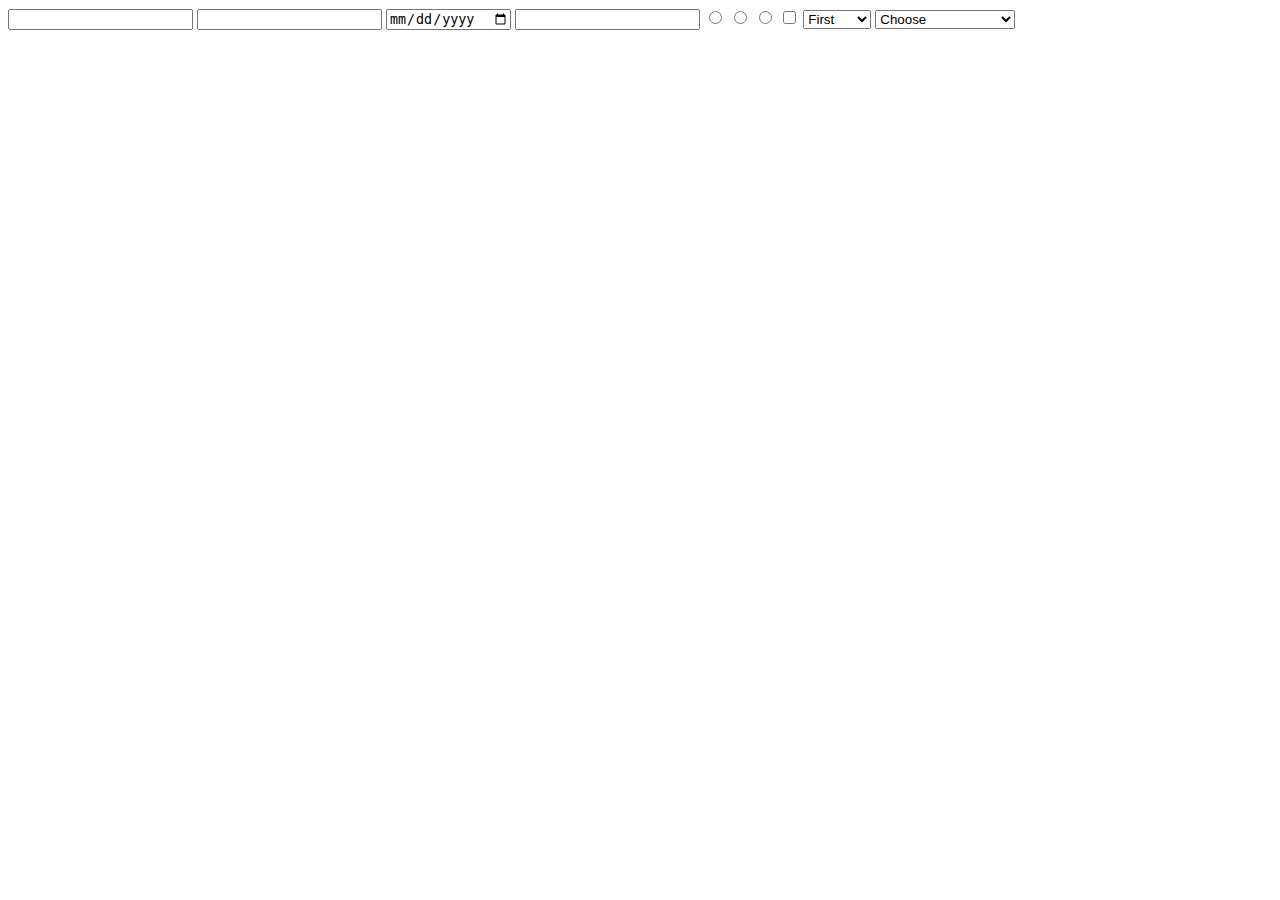
<file: index.html>
<!DOCTYPE html>

<html lang="it">

<head>
<title>Form example</title>
<meta http-equiv="Content-Type" content="text/html; charset=utf-8"/>
<meta name="viewport" content="width=device-width, initial-scale=1, user-scalable=no, maximum-scale=2.0, minimum-scale=1.0"/>
<meta http-equiv="X-UA-Compatible" content="IE=Edge"/>
</head>

<body>

	<form>
		<input type="text" name="name" value="" />
		<input type="text" name="surname" value="" />
		<input type="date" name="birthday" value="" />
		<input type="text" name="address" value="" />
		<input type="radio" name="radio[]" value="1" />
		<input type="radio" name="radio[]" value="2" />
		<input type="radio" name="radio[]" value="3" />
		<input type="checkbox" name="checkbox" value="1" />
		<select name="options">
			<option value="1">First</option>
			<option value="2">Second</option>
			<option value="3">Third</option>
		</select>
		<select name="onchange">
			<option value="">Choose</option>
			<option value="1">Selected on change</option>
		</select>
		
	</form>
	
	<script>
	let myInput = document.querySelectorAll("[name='radio[]']");
	myInput.forEach( input => {
		input.addEventListener("change", event => {
			document.querySelector("[name='onchange']").value = 1;
		})
	})
	</script>
	
</body>
</html>
</file>
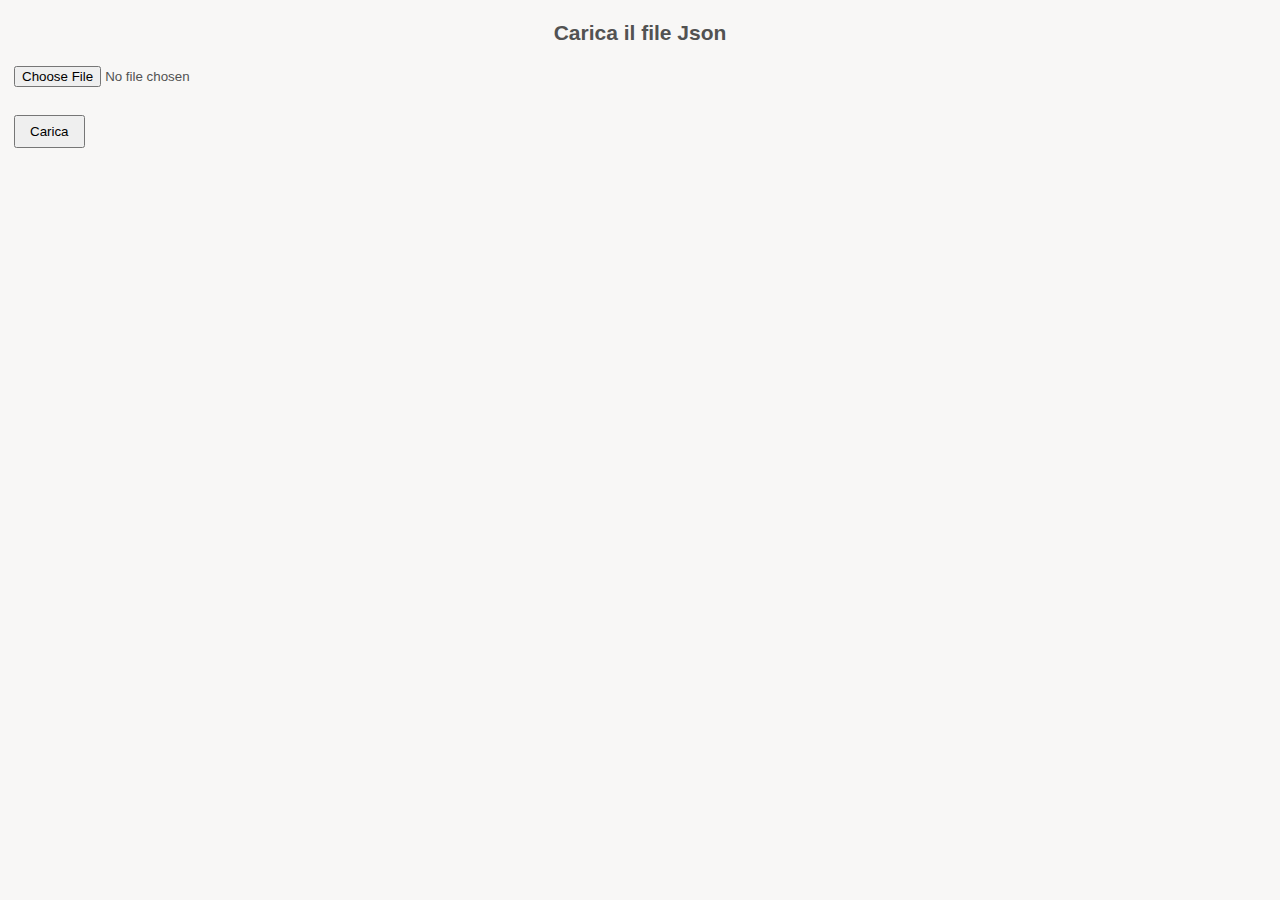
<file: package/index.html>
<!DOCTYPE html>
<html lang="it">
<head>
<link href="style.css" rel="stylesheet" />
</head>
<body>

<div class="wrapper">
	<h2>Carica il file Json</h2>
	<form id="myForm">
		<div class="container">
			<input type="file" name="file" required />
		</div>
		<div class="container">
			<button type="submit" id="myButton">Carica</button>
		</div>
	</form>
</div>

<script src="load_data.js"></script>

</body>

</html>
</file>
<file: package/style.css>
@charset "UTF-8";

:root {
	--default:#525252;
	--warning:#d12426;
	--success:#83a753;
	--waiting:#e39a1a;
	--brown_light:#f8f7f6;
}


* {
	-webkit-box-sizing: border-box;
	-moz-box-sizing: border-box;
	box-sizing: border-box;
	-webkit-font-smoothing: antialiased;
	-moz-osx-font-smoothing: grayscale;
}

html {font-size:14px }

body{
	padding:0; 
	margin:0; 
	background-color:var(--brown_light); 
	font-family: 'Noto Sans', sans-serif; 
	font-size:1rem; 
	color:var(--default); 
}
h1,h2,h3,h4 {
	margin:0;
	padding: 0.5rem 0;
	text-align:center;
}
.wrapper, .container, content {
	position:relative; 
	float:left; 
	width:100%
}
.wrapper {min-width: 25px; padding:1rem}
.container {
	margin:1rem auto;
}
button {
	padding:0.5rem 1rem;
	font.size:1.5rem;
}
</file>
